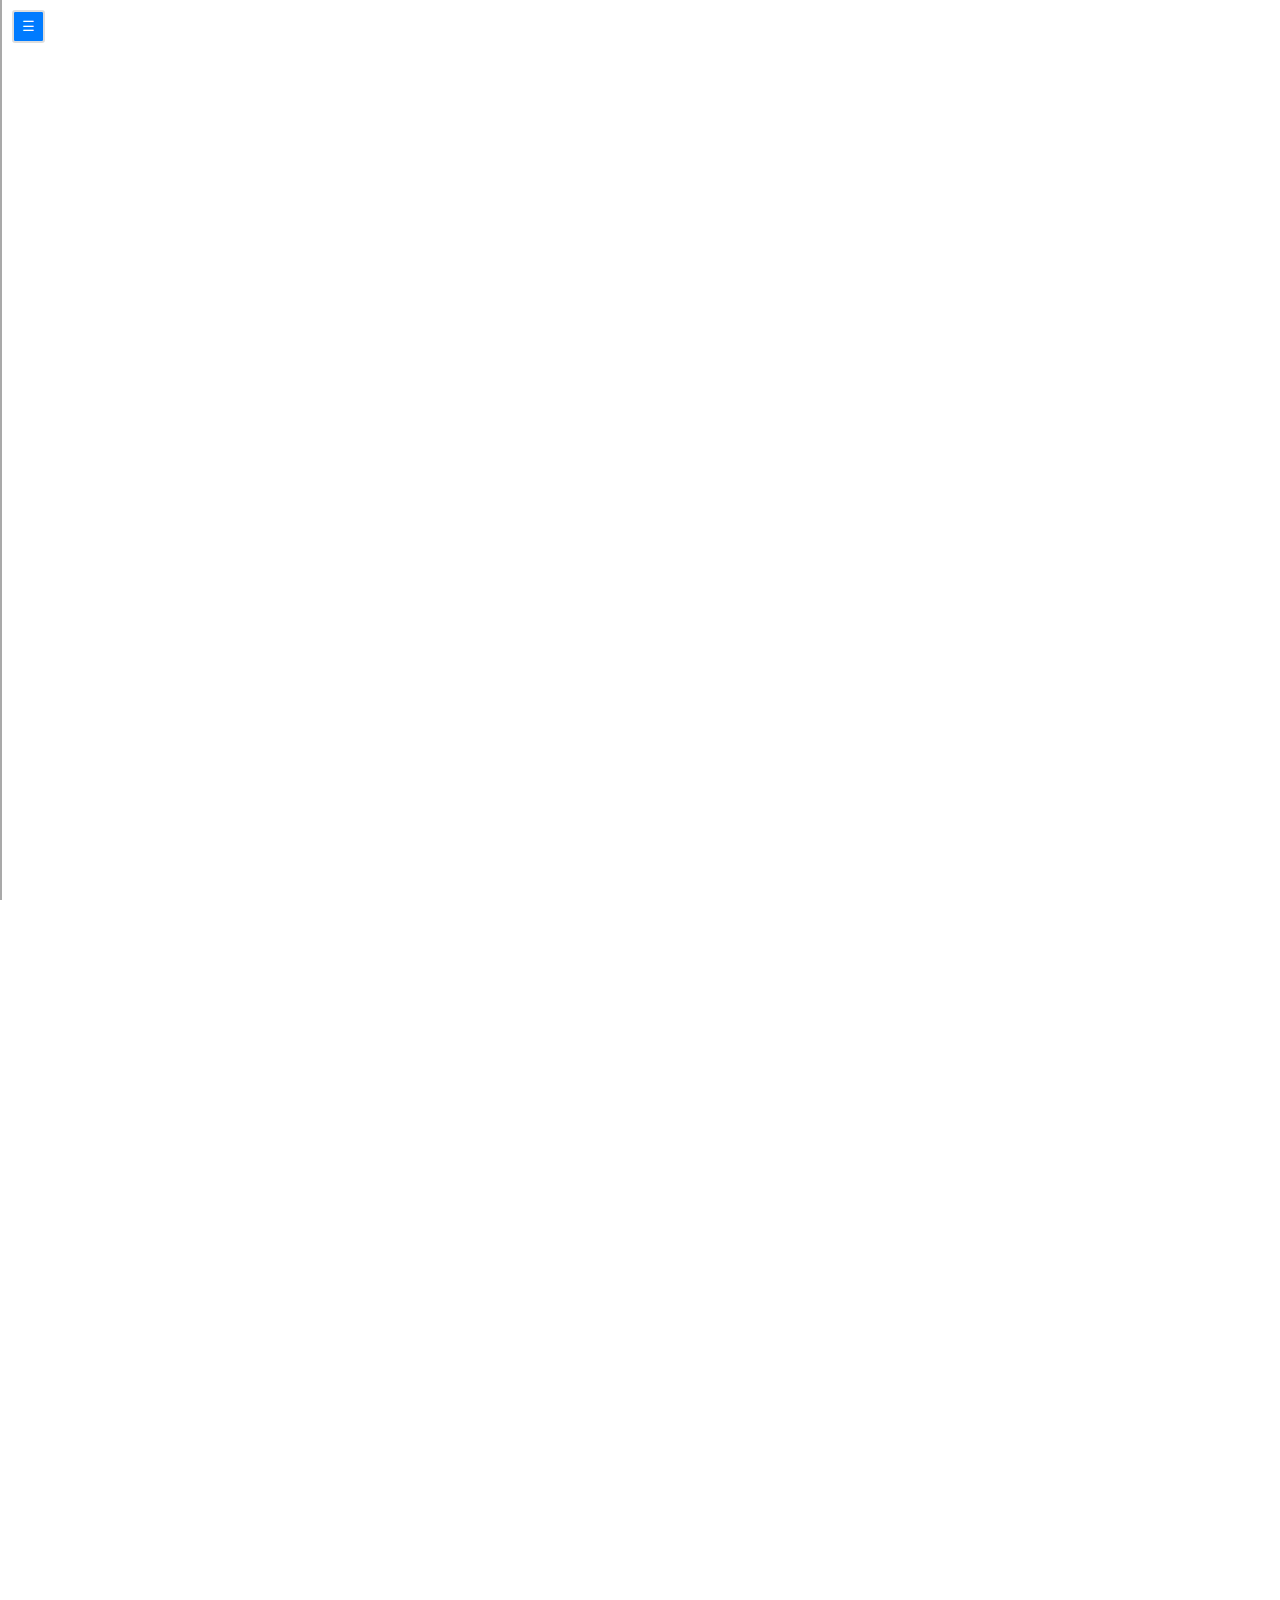
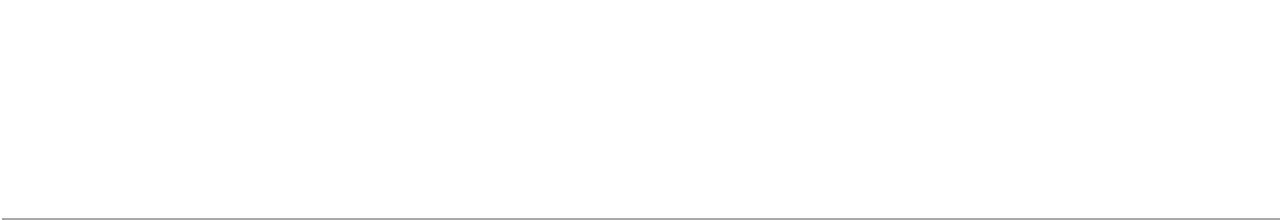
<file: html/index.html>
<!DOCTYPE html>
<html>

  <head>
    <title>snpDensityMatix</title>

    <meta charset="utf-8"></meta>
    <meta http-equiv="Cache-control" content="no-cache">

    <!-- Dygraph.js -->
    <script src="./js/dygraph.min.js"></script>
    <script src="./js/synchronizer.js"></script>
    <link href="./css/dygraph.min.css" rel="stylesheet">
    <script src="./js/interaction-api.js"></script>

    <!-- CSS -->
    <link href="./css/bootstrap.min.css" rel="stylesheet">
    <link href="./css/sidebar.css" rel="stylesheet">

    <!-- Javascript -->
    <script src="./js/jquery.min.js"></script>
    <script src="./js/pages.js"></script>
    <script src="./js/popper.min.js"></script>
    <script src="./js/bootstrap.min.js"></script>
  </head>

  <body>
    <!-- sidebar for samples menu -->
    <div id="sidebar-wrapper" style="white-space:nowrap;">
      <div style="padding:10px;">
        <div style="position:absolute;right:10px;">
          <button type="button" class="btn btn-info btn-sm" onclick="CHECKBOXselectAll()">Select All</button>
          <button type="button" class="btn btn-info btn-sm" onclick="CHECKBOXselectNone()">Select None</button>
        </div>
        <font size='5'>Samples:</font>
        <div id="SETTINGS-samples"></div>
      </div>
    </div>

    <div id="main-wrapper" class="toggle" style="white-space:nowrap;">
      <button type="button" id="menu-btn" class="btn btn-primary btn-sm toggle" onclick="toggleSamples()">☰</button>
      <div class="button" id="dark-overlay" onclick="closeContig()"></div>
      <!-- bottombar for single contig display -->
      <div id="bottombar-wrapper" style="white-space:nowrap;">
        <div id="CONTIG-single"></div>
      </div>

      <!-- page for graphs -->
      <div id="graph-wrapper" onscroll="progressiveLoad()">
        <img class="loading" src="images/loading.png">
        <ul id="CONTIG-options" class="pagination pagination-sm justify-content-center"></ul>
        <ul id="CONTIG-navigation" style="white-space: nowrap;" class="pagination pagination-sm justify-content-center"></ul>
        <font size="4" color="#aaa"><div id="graphSort" style="position:absolute;right:20px;padding-top:7px;"></div></font>
        <div id="graphs"></div><br>
        <ul id="CONTIG-navigationBottom" style="white-space: nowrap;" class="pagination pagination-sm justify-content-center"></ul>
      </div>
    </div>
  </body>

</html>
</file>
<file: html/css/sidebar.css>
html, body {
  margin: 0;
  padding: 0;
  height: 100%;
  overflow-x: hidden;
  overflow-y: hidden;
}

.link{
  cursor:pointer;
  color:blue;
}

#bottombar-wrapper {
  z-index: 99;
  border-top: 2px solid darkgray;
  position: absolute;
  width: 100%;
  height: auto;
  overflow-y: auto;
  background: #fff;
  -webkit-transition: all 0.4s ease;
  -moz-transition: all 0.4s ease;
  -o-transition: all 0.4s ease;
  transition: all 0.4s ease;
}

#sidebar-wrapper {
  left:0;
  position: absolute;
  width: auto;
  height: 100%;
  overflow-y: auto;
  background: linear-gradient(to left,#eee,#fff);
}

#graph-wrapper {
  z-index: 100;
  padding-top: 10px;
  height: 100%;
  overflow-y: auto;
  background: #fff;
  position: absolute;
  right: 0;
  left: 0;
}

#main-wrapper {
  height: 100%;
  border-left: 2px solid darkgray;
  position: absolute;
  right: 0;
  left: 0;
  -webkit-transition: all 0.25s ease;
  -moz-transition: all 0.25s ease;
  -o-transition: all 0.25s ease;
  transition: all 0.25s ease;
}

#dark-overlay {
  z-index: 99;
  position: absolute;
  height: 100%;
  width: 100%;
  background-color: black;
  opacity: 0;
  -webkit-transition: all 0.4s ease;
  -moz-transition: all 0.4s ease;
  -o-transition: all 0.4s ease;
  transition: all 0.4s ease;
}

#menu-btn {
  z-index: 300;
  left: 10px;
  top: 10px;
  position: absolute;
  border: 2px solid #ddd;
}

.graph {
  padding-bottom: 10px;
}

.graph:nth-of-type(even) {
  background: #eee;
}

#graphs {
  width: 100%;
}

.loading {
    position: fixed;
    margin: auto;
    left: 0; right: 0; top: 0; bottom: 0;
    width: 100px;
    height: 100px;
    display: none;
    z-index: 1000;
    /* The animation part: */
    animation: spin 1500ms infinite cubic-bezier(1,1,1,1);
}

@keyframes spin {
    from {transform:rotate(0deg);}
    to {transform:rotate(360deg);}
}
</file>
<file: html/css/dygraph.min.css>
.dygraph-annotation,.dygraph-legend{overflow:hidden}.dygraph-legend{position:absolute;font-size:14px;z-index:10;width:250px;background:#fff;line-height:normal;text-align:left}.dygraph-legend-dash,.dygraph-legend-line{display:inline-block;position:relative;bottom:.5ex;height:1px;border-bottom-width:2px;border-bottom-style:solid}.dygraph-legend-line{padding-left:1em}.dygraph-annotation,.dygraph-roller{position:absolute;z-index:10}.dygraph-default-annotation{border:1px solid #000;background-color:#fff;text-align:center}.dygraph-axis-label{z-index:10;line-height:normal;overflow:hidden;color:#000}.dygraph-title{font-weight:700;z-index:10;text-align:center}.dygraph-xlabel{text-align:center}.dygraph-label-rotate-left{text-align:center;transform:rotate(90deg);-webkit-transform:rotate(90deg);-moz-transform:rotate(90deg);-o-transform:rotate(90deg);-ms-transform:rotate(90deg)}.dygraph-label-rotate-right{text-align:center;transform:rotate(-90deg);-webkit-transform:rotate(-90deg);-moz-transform:rotate(-90deg);-o-transform:rotate(-90deg);-ms-transform:rotate(-90deg)}
</file>
